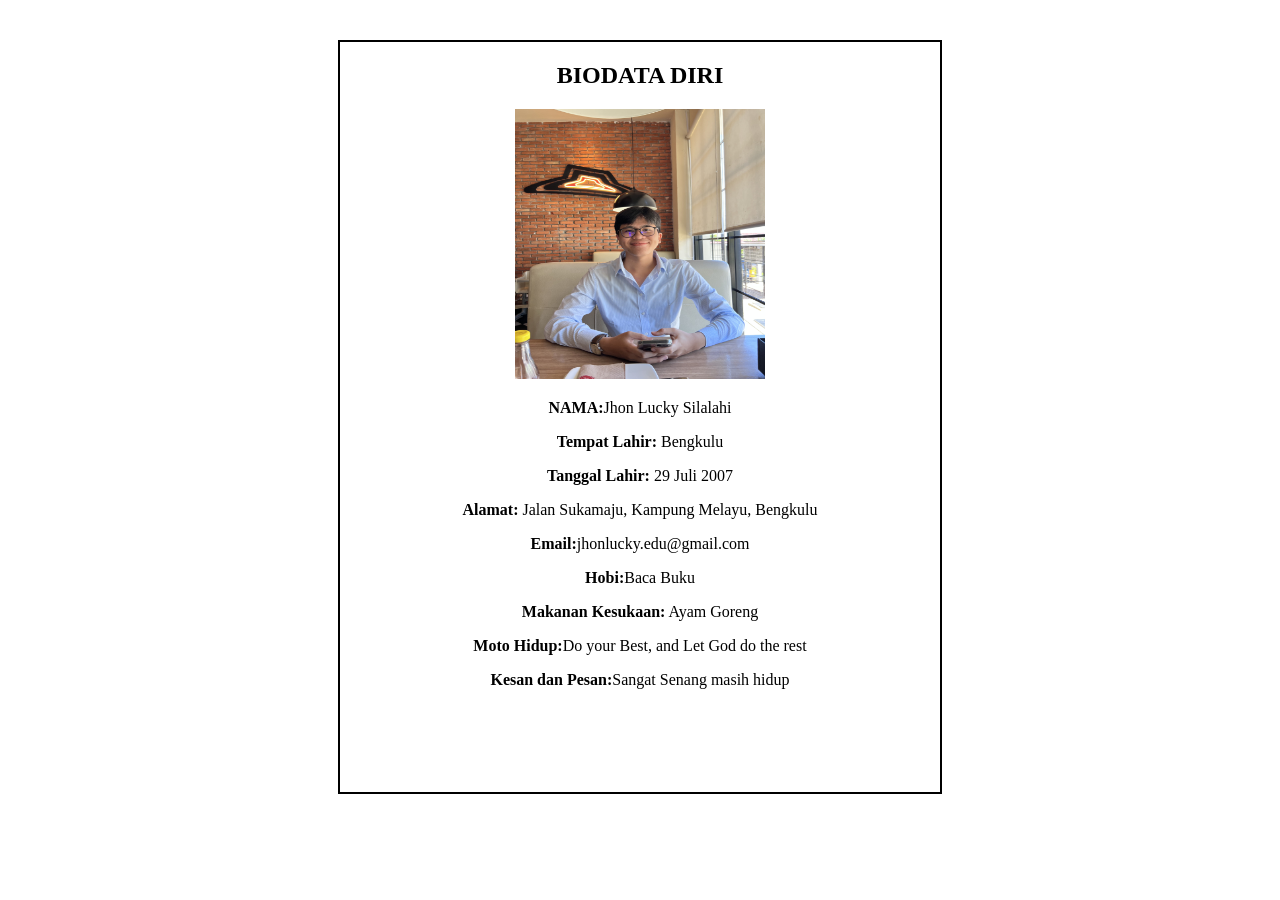
<file: index.html>
<!DOCTYPE html>
<html>
    <head>
        <title>Tugas Biodata Jhon</title>
        <link rel ="stylesheet" type="text/css" href="biodata.css"
    </head>
<body>
    <div class="bingkai"
    <p>
    <h2>BIODATA DIRI</h2>
    <img src="IMG_7804.jpg" ALT ="A descriptive text of the image" width="250" height="270">
    <p><b>NAMA:</b>Jhon Lucky Silalahi</p>
    <p><b>Tempat Lahir:</b> Bengkulu</p>
    <p><b>Tanggal Lahir:</b> 29 Juli 2007</p>
    <p><b>Alamat:</b> Jalan Sukamaju, Kampung Melayu, Bengkulu</p>
    <p><b>Email:</b>jhonlucky.edu@gmail.com</p>
    <p><b>Hobi:</b>Baca Buku</p>
    <p><b>Makanan Kesukaan:</b> Ayam Goreng</p>
    <p><b>Moto Hidup:</b>Do your Best, and Let God do the rest</p>
    <p><b>Kesan dan Pesan:</b>Sangat Senang masih hidup</p>
    </p>
</body>

</html>
</file>
<file: biodata.css>
.bingkai {
    border:2px solid #000;
    width: 600px;
    height:750px;
    margin: 40px auto;
    padding: 25px:
    background-color: #fff;
    text-align: center;
}

.
</file>
